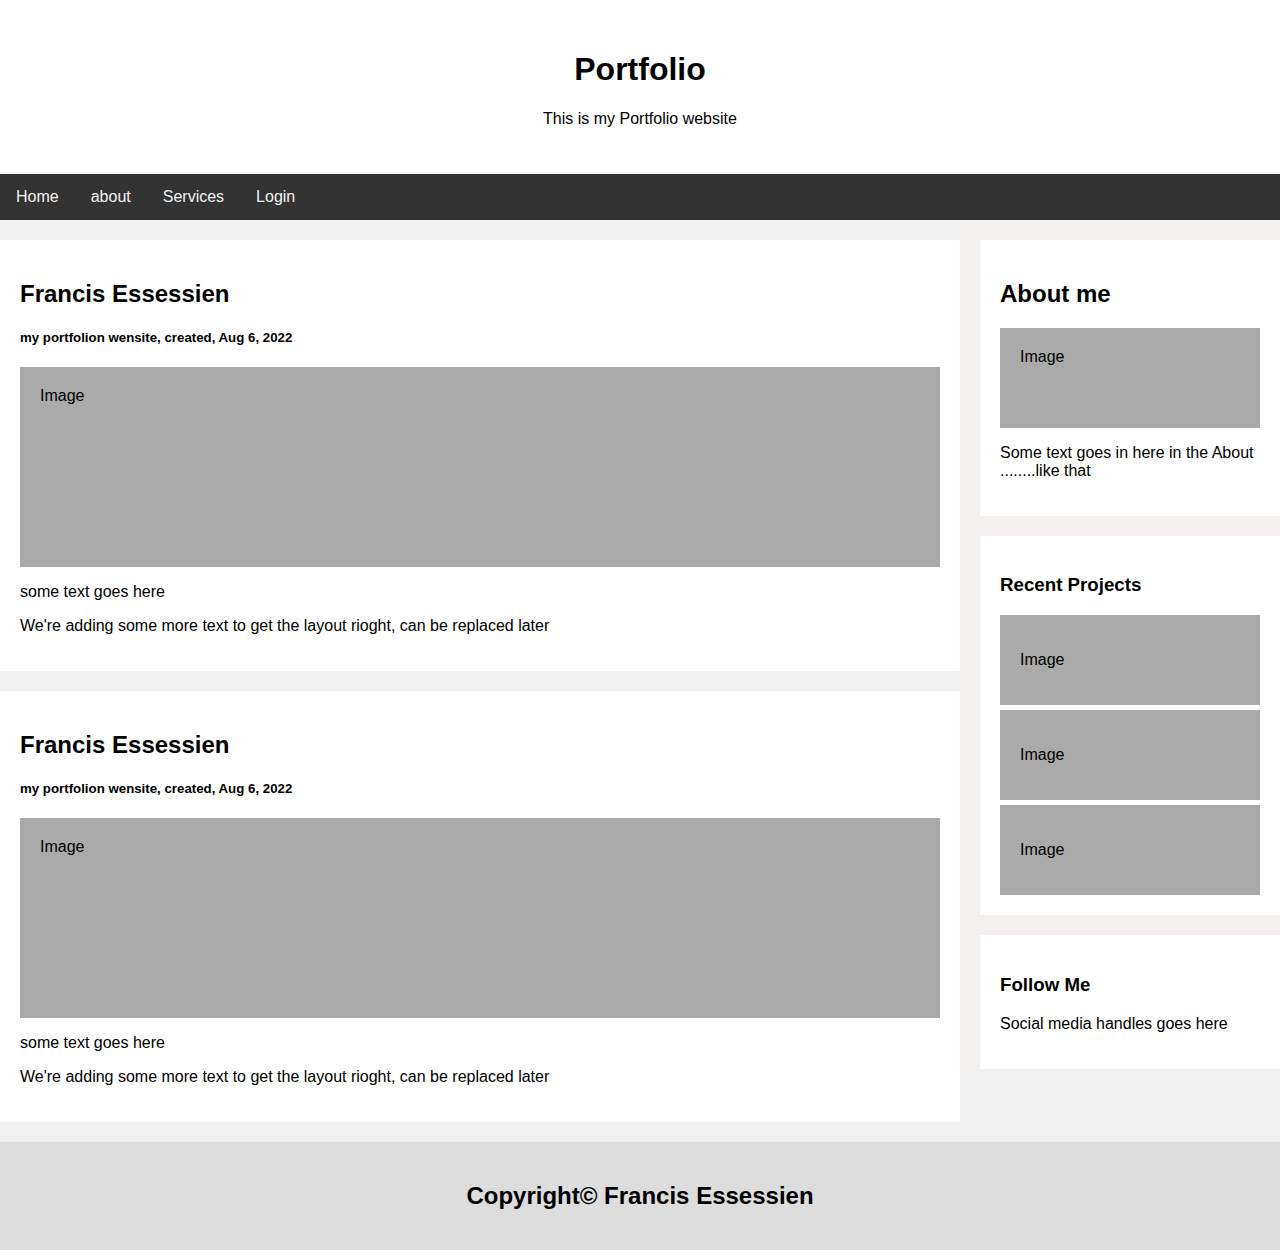
<file: index.html>
<!DOCTYPE html>
<html lang="en">
<head>
    <meta charset="UTF-8">
    <meta http-equiv="X-UA-Compatible" content="IE=edge">
    <meta name="viewport" content="width=device-width, initial-scale=1.0">
    <title>Portfolio Website</title>
    <link rel="stylesheet" href="assets/css/style.css">
</head>
<body>
    <div class="header">
        <h1>Portfolio</h1>
        <p>This is my Portfolio website</p>
    </div>
    <div class="topnav">
        <a href="#">Home</a>
        <a href="#">about</a>
        <a href="#">Services</a>
        <a href="#">Login</a>
    </div>
    <div class="row">
        <div class="leftcolumn">
            <div class="card">
                <h2>Francis Essessien</h2>
                <h5>my portfolion wensite, created, Aug 6, 2022</h5>
                <div class="fakeimg" style="height: 200px;">Image</div>
                <p>some text goes here</p>
                <p>We're adding some more text to get the layout rioght, can be replaced later</p>
            </div>
            <div class="card">
                <h2>Francis Essessien</h2>
                <h5>my portfolion wensite, created, Aug 6, 2022</h5>
                <div class="fakeimg" style="height: 200px;">Image</div>
                <p>some text goes here</p>
                <p>We're adding some more text to get the layout rioght, can be replaced later</p>
            </div>
            
        </div>
        <div class="rightcolumn">
            <div class="card">
                <h2>About me</h2>
                <div class="fakeimg" style="height: 100px;">Image</div>
                <p>Some text goes in here in the About ........like that</p>
            </div>
            <div class="card">
                <h3>Recent Projects</h3>
                <div class="fakeimg"><p>Image</p></div>
                <div class="fakeimg"><p>Image</p></div>
                <div class="fakeimg"><p>Image</p></div>
            </div>
            <div class="card">
                <h3>Follow Me</h3>
                <p>Social media handles goes here</p>
            </div>
        </div>
    </div>
    <div class="footer">
        <h2>Copyright&copy; Francis Essessien</h2>
    </div>
</body>
</html>
</file>
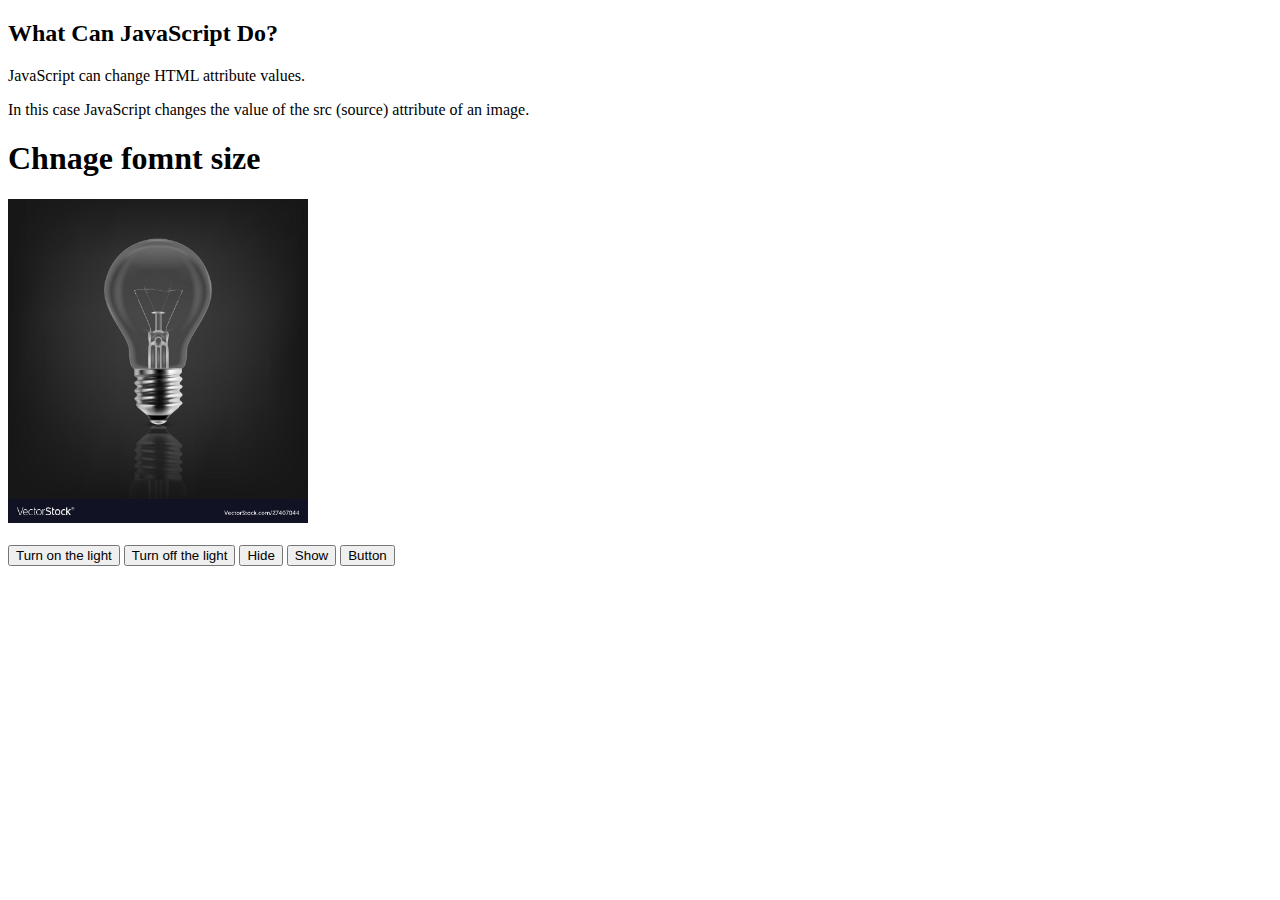
<file: about.html>
<!DOCTYPE html>
<html>
    <head>

    </head>
<body>

<h2 id="hide">What Can JavaScript Do?</h2>

<p>JavaScript can change HTML attribute values.</p>

<p>In this case JavaScript changes the value of the src (source) attribute of an image.</p>
<h1 id="font">Chnage fomnt size</h1>


<img id="myImage" src="assets/img/off-bulb.jpeg" style="width:300px">



<br><br>

<button onclick="document.getElementById('myImage').src='assets/img/on-bulb.jpeg'">Turn on the light</button>

<button onclick="document.getElementById('myImage').src='assets/img/off-bulb.jpeg'">Turn off the light</button>

<button onclick="document.getElementById('font').style.display='none'">Hide</button>
<button onclick="document.getElementById('font').style.display='block'">Show</button>


<button onmouseover="myFunction()">Button</button>





<script>


    function myFunction(){
    
        document.getElementById('hide').innerHTML = "Replaced";
    }


</script>

</body>
</html>
</file>
<file: assets/css/style.css>
*{
    box-sizing: border-box;
}

body{
    font-family: arial;
    /* padding: 10px; */
    background-color: #f1f1f1;
    margin: 0px;
}
.header{
    padding: 30px;
    text-align: center;
    background-color: white;
}
.topnav{
    overflow: hidden;
    background-color: #333;
}

.topnav a{
    float: left;
    display: block;
    color: #f2f2f2;
    text-align: center;
    padding: 14px 16px;
    text-decoration: none;
}

.topnav a:hover{
   background-color: #ddd;
   color: black;
}

.leftcolumn{
    float: left;
    width: 75%;
}

.rightcolumn{
    float: left;
    width: 25%;
    background-color: #f5f0f0;
    padding-left: 20px;
}

.fakeimg {
    background-color: #aaa;
    padding: 20px;
    width: 100%;
    margin-top: 5px;
}

.card{
    background-color: white;
    padding: 20px;
    margin-top: 20px;
}

.row:after{
    content: "";
    display: table;
    clear: both;
}

.footer{
    padding: 20px;
    text-align: center;
    background-color: #ddd;
    margin-top: 20px;
}
</file>
